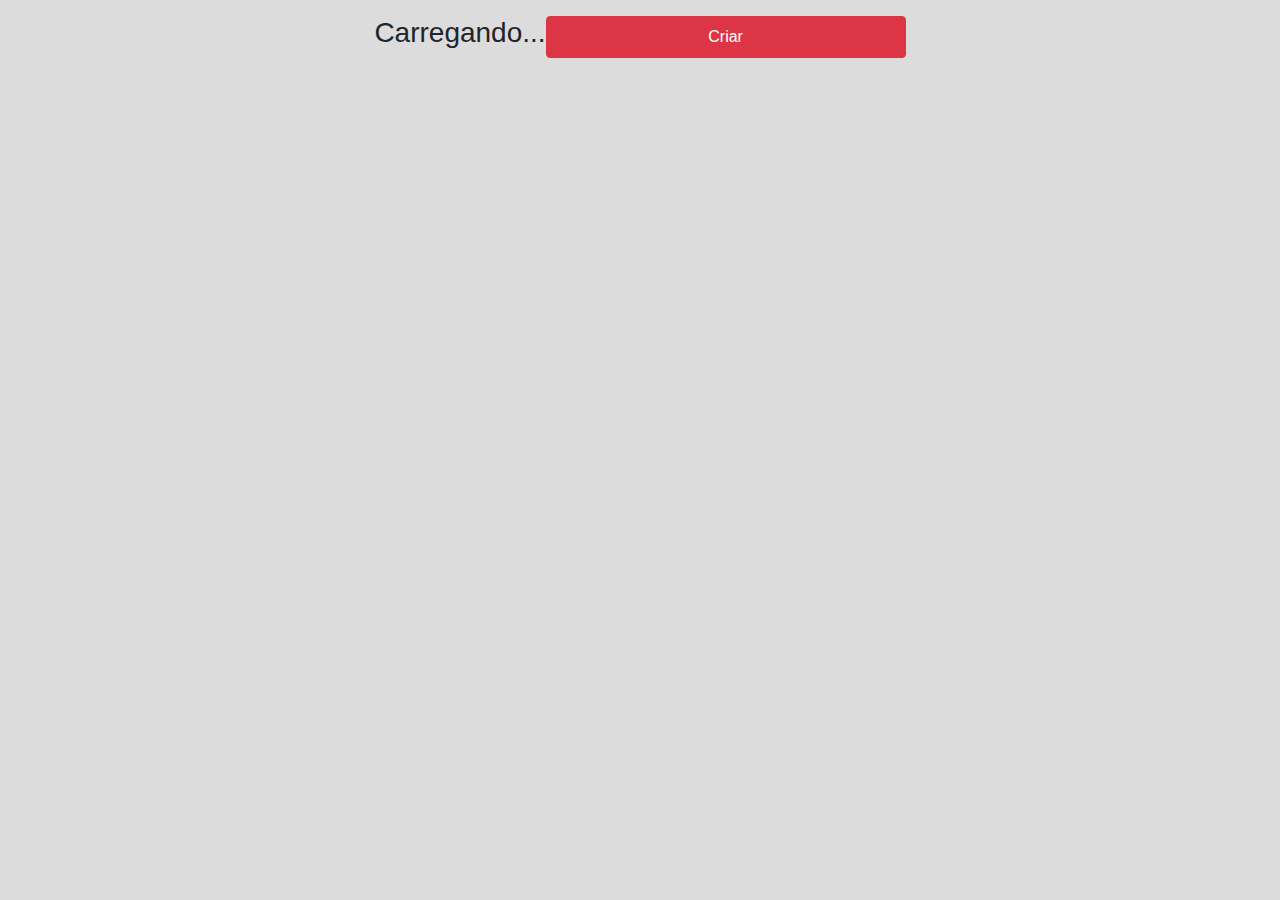
<file: portal/questionarios/index.html>
<!DOCTYPE html>
<html lang="en">

<head>
    <meta charset="UTF-8">
    <meta http-equiv="X-UA-Compatible" content="IE=edge">
    <meta name="viewport" content="width=device-width, initial-scale=1.0">
    <link rel="stylesheet" href="https://stackpath.bootstrapcdn.com/bootstrap/4.3.1/css/bootstrap.min.css"
        integrity="sha384-ggOyR0iXCbMQv3Xipma34MD+dH/1fQ784/j6cY/iJTQUOhcWr7x9JvoRxT2MZw1T" crossorigin="anonymous">
    <title>Questionarios</title>
</head>

<body style="background-color: gainsboro;">
    <div id=questionarioArea class="container">
        <ul class="list-group pt-2 pb-2" id=list-questionarios>
            <li id=list-element class="list-group-item mb-3 mx-auto w-100" style="display: none;">
                <div class="d-flex row align-items-center justify-content-between">
                    <h6 class="col-6" id=titulo></h6>
                    <div class="col-6 d-flex justify-content-end"> 
                        <button type="button" class="btn btn-primary mr-2" 
                            onclick="responder(this.parentNode.parentNode.parentNode.id)">Responder</button>
                        <button type="button" class="btn btn-warning"
                            onclick="edit(this.parentNode.parentNode.parentNode.id)">Editar</button>
                    </div>
                </div>
            </li>
        </ul>
        <div class="container d-flex justify-content-center">
            <h3 id=carregando> Carregando...</h3>
            <button type="button" onclick="criar()" class="btn btn-danger col-4"> Criar</button>
        </div>
    </div>
</body>
<script src="script.js"></script>
</html>
</file>
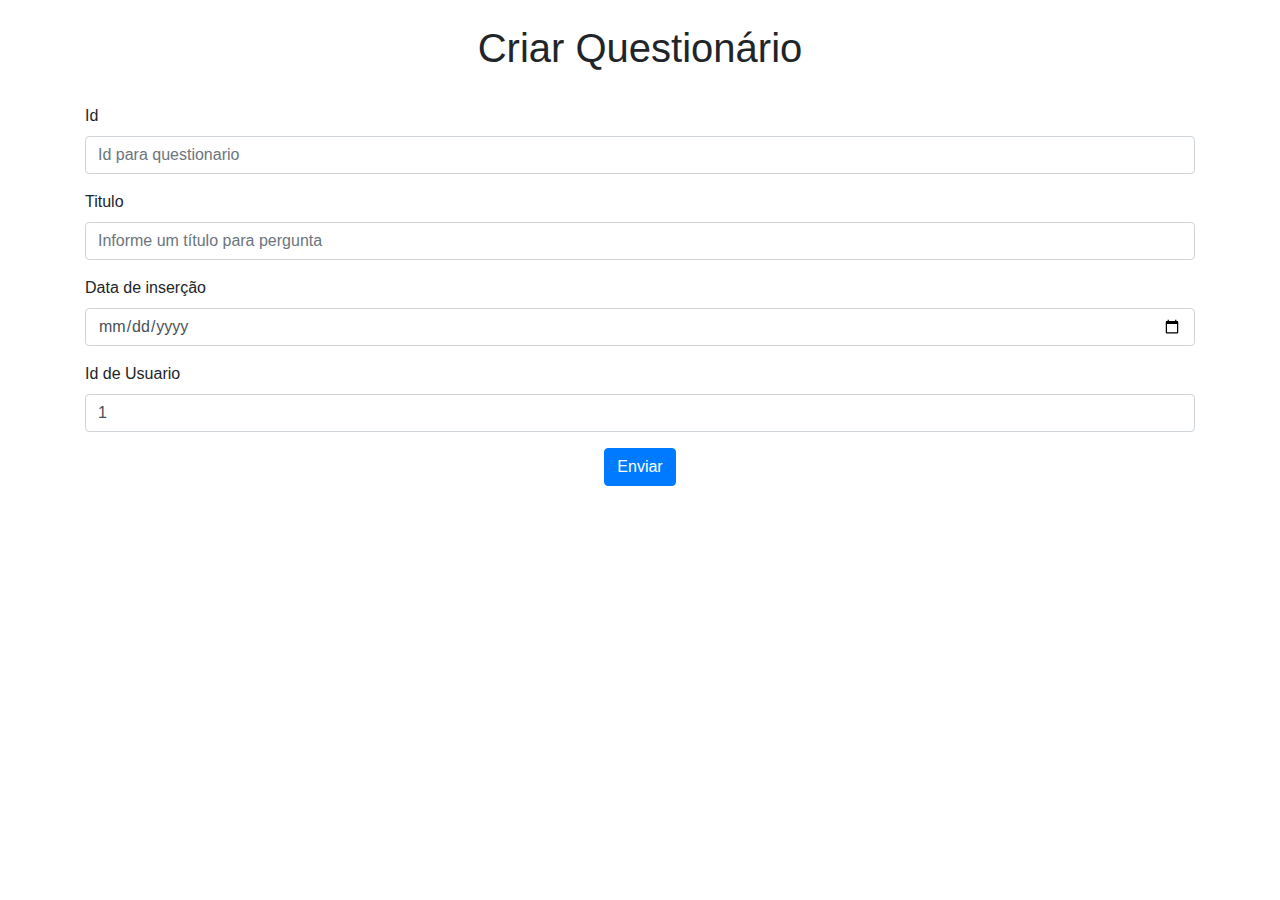
<file: portal/questionarios/criar/index.html>
<!DOCTYPE html>
<html lang="en">

<head>
    <meta charset="UTF-8">
    <meta http-equiv="X-UA-Compatible" content="IE=edge">
    <meta name="viewport" content="width=device-width, initial-scale=1.0">
    <link rel="stylesheet" href="https://stackpath.bootstrapcdn.com/bootstrap/4.3.1/css/bootstrap.min.css"
        integrity="sha384-ggOyR0iXCbMQv3Xipma34MD+dH/1fQ784/j6cY/iJTQUOhcWr7x9JvoRxT2MZw1T" crossorigin="anonymous">
    <title>Document</title>
</head>

<body class="container text-center">
    <div id=questionarioArea class="text-left">
        <form class=form id=formQuestionario name=formQuestionario>
            <br>
            <h1 class="col-md-12 text-center">Criar Questionário</h1>
            <br>
            <div class="form-group">
                <label for="Id">Id</label>
                <input name=Id type="number" class="form-control" id="Id" 
                    placeholder="Id para questionario">
            </div>
            <div class="form-group">
                <label for="Titulo">Titulo</label>
                <input name=Titulo type="text" class="form-control" id="Titulo"
                    placeholder="Informe um título para pergunta">
            </div>
            <div class="form-group">
                <label for="Data">Data de inserção</label>
                <input name=DataInserção type="date" class="form-control" id="DataInserção" 
                placeholder="DataInserção">
            </div>
            <div class="form-group">
                <label for="UsuarioId">Id de Usuario</label>
                <input value=1 name=UsuarioId type="number" class="form-control" id="UsuarioId" placeholder="Informe um id de usuário">
            </div>

            <div class="col-md-12 text-center">
                <button id=submitQuestionario type="submit" class="btn btn-primary" value="submit">Enviar</button>
            </div>
        </form>
    </div>
</body>
<script src="script.js"></script>

</html>
</file>
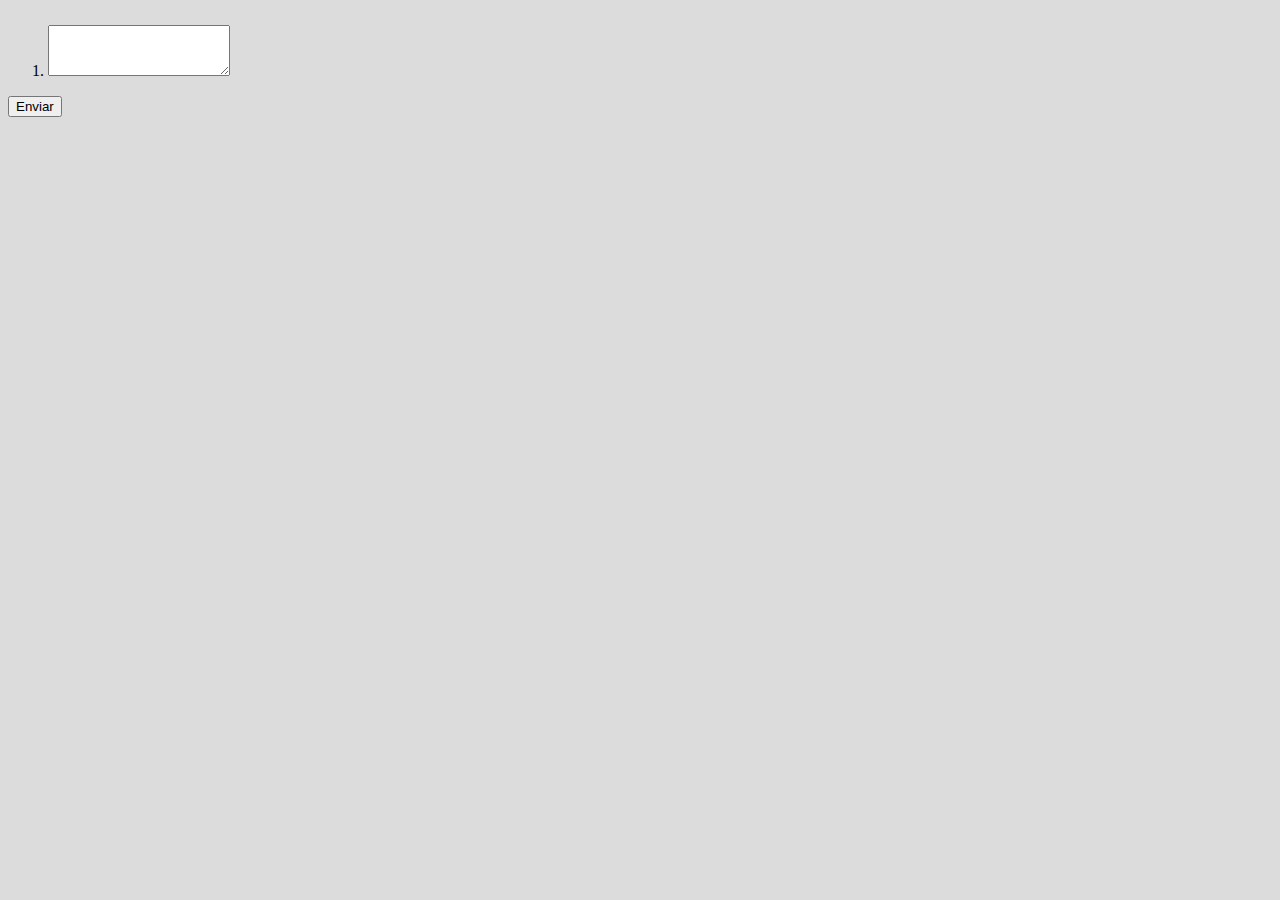
<file: portal/questionarios/responder/index.html>
<!DOCTYPE html>
<html lang="en">

<head>
    <meta charset="UTF-8">
    <meta http-equiv="X-UA-Compatible" content="IE=edge">
    <meta name="viewport" content="width=device-width, initial-scale=1.0">
    <title>Responder</title>
    <link href="https://cdn.jsdelivr.net/npm/bootstrap@5.0.1/dist/css/bootstrap.min.css" rel="stylesheet" integrity="sha384-+0n0xVW2eSR5OomGNYDnhzAbDsOXxcvSN1TPprVMTNDbiYZCxYbOOl7+AMvyTG2x" crossorigin="anonymous">
</head>

<body style="background-color: gainsboro;" class="container">
    <div id=questionarioArea class="container text-left">
        <form class=form id=formResponder name=formResponder>
            <div class="container">
                <h3 id=titulo class="text-center"></h3>

                <ol class="perguntas my-4">
                    <li class="my-3" id="perguntaTemplate">
                        <h6></h6>
                        <div class="form-group">
                            <textarea class="form-control" rows="3" perguntaId=""></textarea>
                        </div>
                    </li>
                </ol>
                <div class="text-center">
                    <button type="submit" class="btn btn-dark text-center">Enviar</button>
                </div>
            </div>
        </form>
    </div>
</body>

<script src="script.js"></script>

</html>
</file>
